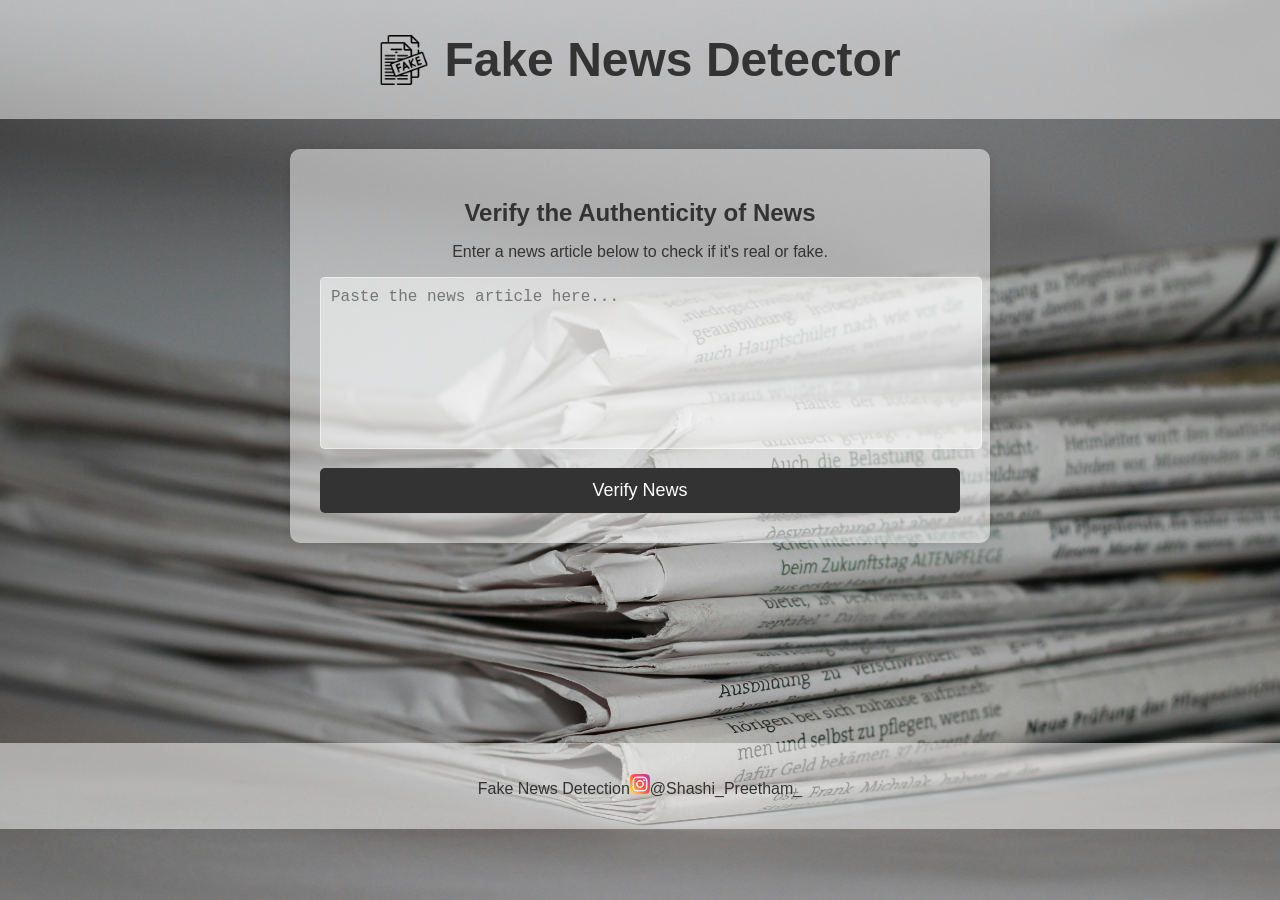
<file: index.html>
<!DOCTYPE html>
<html lang="en">
<head>
    <meta charset="UTF-8">
    <meta name="viewport" content="width=device-width, initial-scale=1.0">
    <title>Fake News Detection</title>
    <link rel="stylesheet" href="/static/styles.css">
</head>
<body>
    <header>
        <img src="/static/logo.png" alt="Website Logo" class="logo">
        <h1>Fake News Detector</h1>
    </header>
    
    <main class="container">
        <section class="intro">
            <h2>Verify the Authenticity of News</h2>
            <p>Enter a news article below to check if it's real or fake.</p>
        </section>
        <form action="/predict" method="post" class="news-form">
            <textarea name="news_text" placeholder="Paste the news article here..." required></textarea>
            <button type="submit">Verify News</button>
        </form>
    </main>
    <footer>
        <p>Fake News Detection<img src="/static/instagram.png" alt="Instagram" width="20" height="20">@Shashi_Preetham_ </p>
        </footer>
</body>
</html>
</file>
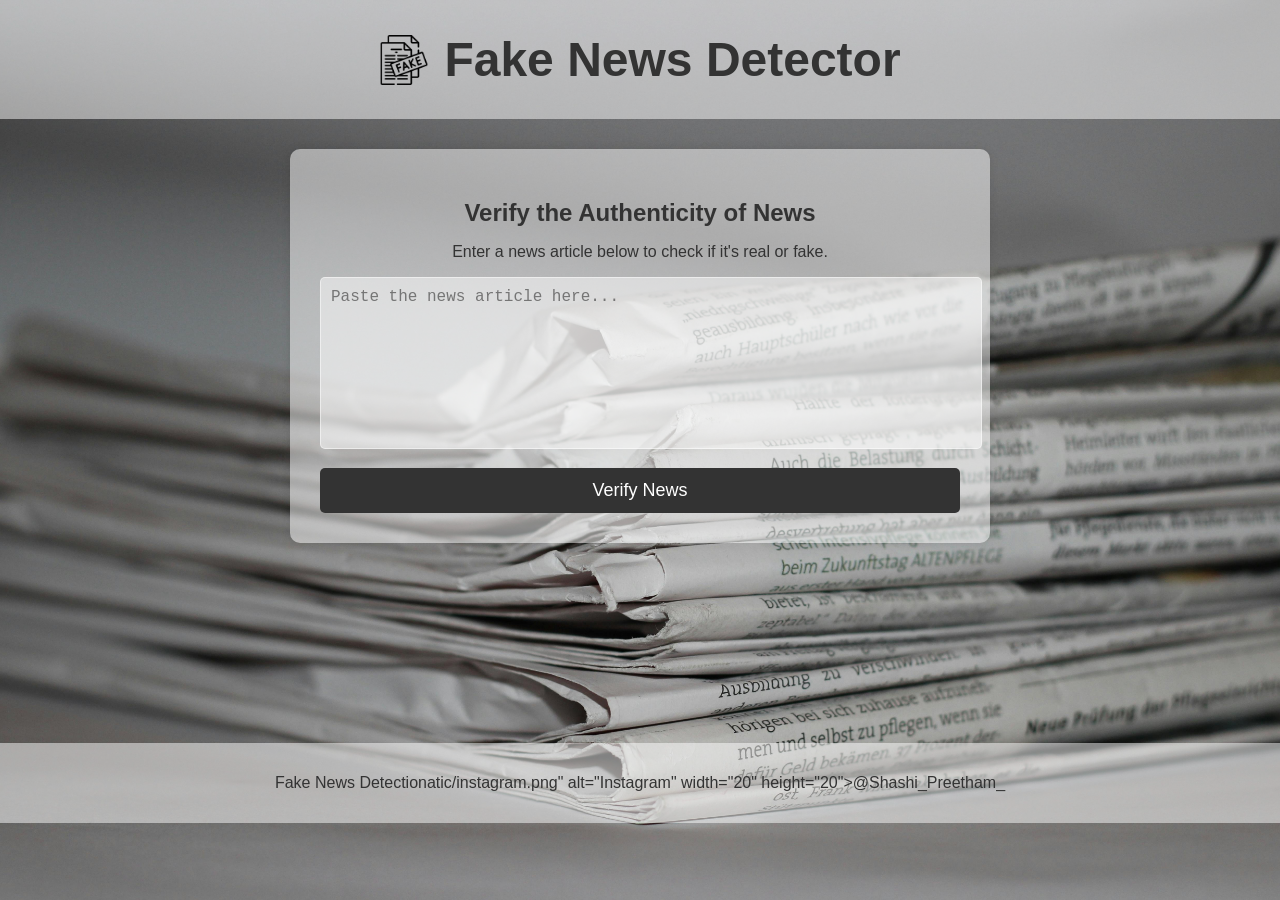
<file: templates/index.html>
<!DOCTYPE html>
<html lang="en">
<head>
    <meta charset="UTF-8">
    <meta name="viewport" content="width=device-width, initial-scale=1.0">
    <title>Fake News Detection</title>
    <link rel="stylesheet" href="/static/styles.css">
</head>
<body>
    <header>
        <img src="/static/logo.png" alt="Website Logo" class="logo">
        <h1>Fake News Detector</h1>
    </header>
    
    <main class="container">
        <section class="intro">
            <h2>Verify the Authenticity of News</h2>
            <p>Enter a news article below to check if it's real or fake.</p>
        </section>
        <form action="/predict" method="post" class="news-form">
            <textarea name="news_text" placeholder="Paste the news article here..." required></textarea>
            <button type="submit">Verify News</button>
        </form>
    </main>
    <footer>
        <p>Fake News Detectionatic/instagram.png" alt="Instagram" width="20" height="20">@Shashi_Preetham_ </p>
        </footer>
</body>
</html>
<img src="/st
</file>
<file: static/styles.css>
/* General Styles */
body {
    font-family: 'Arial', sans-serif;
    margin: 0;
    padding: 0;
    background-color: #ffffff7f;
    color: #333333;
    display: flex;
    flex-direction: column;
    align-items: center;
}

header {
    width: 100%;
    
    
    text-align: center;
    color:#ffffffff;
    font-size: 24px;
    font-weight: bold;
}

.container {
    background: #ffffff7f;
    padding: 30px;
    margin-top: 30px;
    border-radius: 10px;
    box-shadow: 0px 0px 10px rgba(0, 0, 0, 0.1);
    text-align: center;
    width: 50%;
}

.intro h2 {
    margin-bottom: 10px;
    color: #333333;
}

.news-form textarea {
    width: 100%;
    height: 150px;
    padding: 10px;
    background: #ffffff7f;
    border: 1px solid #ffffff7f;
    border-radius: 5px;
    resize: none;
    font-size: 16px;
}

button {
    background: #333333;
    color: #ffffffff;
    border: none;
    padding: 12px 20px;
    margin-top: 15px;
    border-radius: 5px;
    cursor: pointer;
    font-size: 18px;
    width: 100%;
}

button:hover {
    background: #333333;
}

/* Result Page */
.news-text {
    font-size: 16px;
    background: #ffffff7f;
    padding: 15px;
    border-radius: 5px;
    border: 1px solid #ffffff7f;
    margin-bottom: 20px;
}

.result {
    font-size: 24px;
    font-weight: bold;
    padding: 10px;
    border-radius: 5px;
}

.fake {
    color: red;
}

.real {
    color: green;
}

.back-btn {
    display: inline-block;
    margin-top: 20px;
    text-decoration: none;
    background: #333333;
    color: white;
    padding: 10px 20px;
    border-radius: 5px;
}

.back-btn:hover {
    background: #333333;
}

footer {
    margin-top: 200px;
    padding: 15px;
    background-color: #ffffff7f;
    color: #333333;
    width: 100%;
    text-align: center;
}
body {
    background: url('/static/bg.jpg') no-repeat center center fixed;
    background-size: cover;
}
header {
    display: flex;
    align-items: center;
    justify-content: center;
    background-color: #ffffff7f;
    
    color: #333333;
    text-align: center;
}

.logo {
    width: 50px;  
    height: auto;
    margin-right: 15px; 
}
</file>
